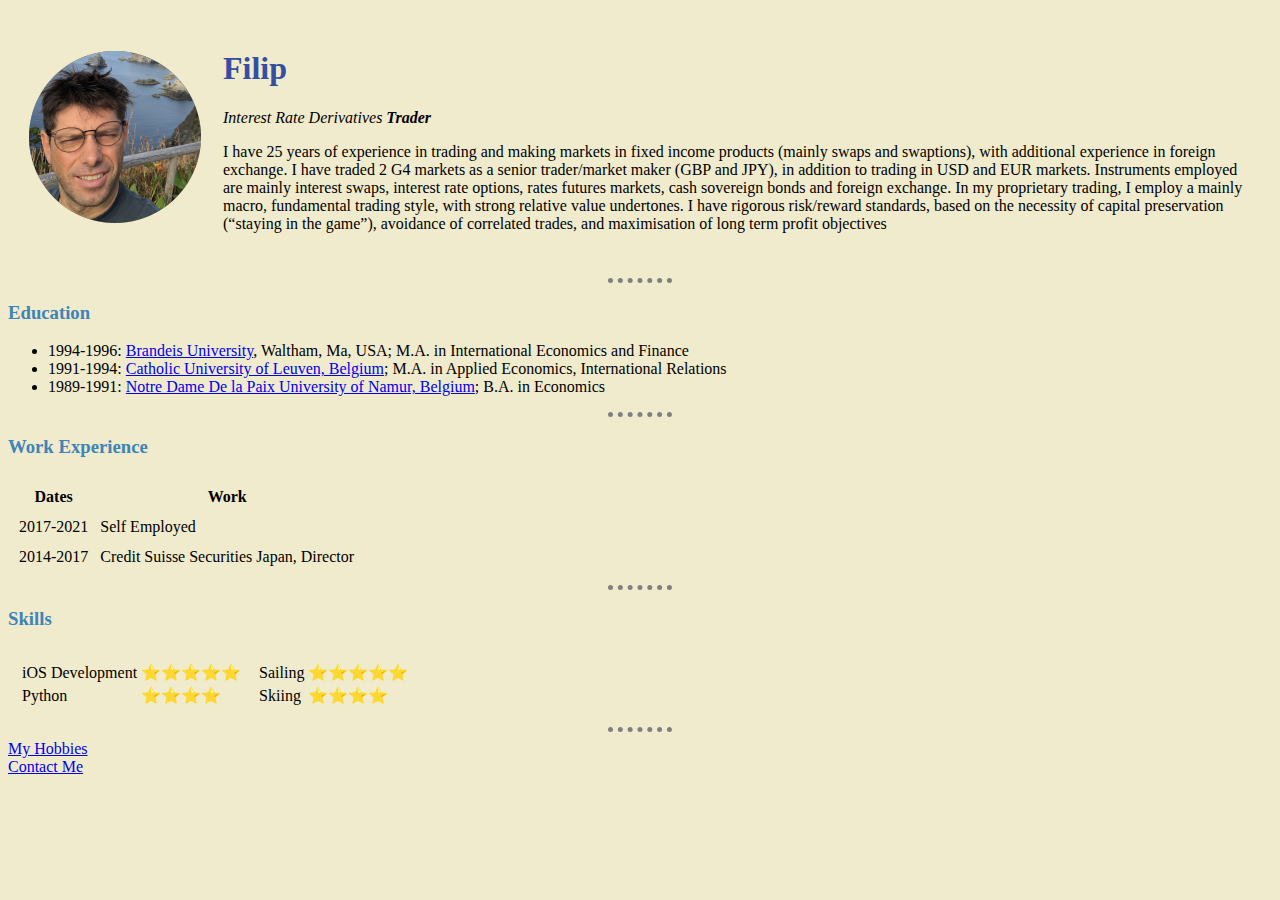
<file: index.html>
<!DOCTYPE html>
<html lang="en" dir="ltr">

<head>
  <meta charset="utf-8">
  <title>Filip's Personal Site</title>
  <link rel="stylesheet" href="css/styles.css">
</head>

<body>
  <table cellspacing="20">
    <tr>
      <td><img src="38409E7A-5146-431A-83E9-FC46C6F30089-modified.png" alt="filip profile pic alpha"></td>
      <td><h1>Filip</h1>
      <p><em>Interest Rate Derivatives <strong>Trader</strong></em></p>
      <p>I have 25 years of experience in trading and making markets in fixed income products (mainly swaps and swaptions), with additional experience in foreign exchange. I have traded 2 G4 markets as a senior trader/market maker (GBP and JPY),
        in addition to trading in USD and EUR markets. Instruments employed are mainly interest swaps, interest rate options, rates futures markets, cash sovereign bonds and foreign exchange.
        In my proprietary trading, I employ a mainly macro, fundamental trading style, with strong relative value undertones. I have rigorous risk/reward standards, based on the necessity of capital preservation (“staying in the game”), avoidance of
        correlated trades, and maximisation of long term profit objectives</p>
      </td>
    </tr>
  </table>

  <hr>
  <h3>Education</h3>
  <ul>
    <li>1994-1996: <a href="https://www.brandeis.edu/">Brandeis University</a>, Waltham, Ma, USA; M.A. in International Economics and Finance</li>
    <li>1991-1994: <a href="https://www.kuleuven.be/english/">Catholic University of Leuven, Belgium</a>; M.A. in Applied Economics, International Relations</li>
    <li>1989-1991: <a href="https://www.unamur.be/en">Notre Dame De la Paix University of Namur, Belgium</a>; B.A. in Economics</li>
  </ul>
  <hr>

  <h3>Work Experience</h3>
  <table cellspacing="10">
    <thead>
      <tr>
        <th>Dates</th>
        <th>Work</th>
      </tr>
    </thead>
    <tbody>
      <tr>
        <td>2017-2021</td>
        <td>Self Employed</td>
      </tr>
      <tr>
        <td>2014-2017</td>
        <td>Credit Suisse Securities Japan, Director</td>
        </tr>
    </tbody>
    <tfoot>

    </tfoot>


  </table>
<hr>
<h3>Skills</h3>
<table cellspacing="10">
  <tr>
    <td><table>
      <tr>
        <td>iOS Development</td>
        <td>⭐️⭐️⭐️⭐️⭐️</td>
      </tr>
      <tr>
        <td>Python</td>
        <td>⭐️⭐️⭐️⭐️</td>
      </tr>
    </table></td>
    <td><table>
      <tr>
        <td>Sailing</td>
        <td>⭐️⭐️⭐️⭐️⭐️</td>
      </tr>
      <tr>
        <td>Skiing</td>
        <td>⭐️⭐️⭐️⭐️</td>
      </tr>
    </table></td>
  </tr>
</table>


  <hr>
  <a href="hobbies.html">My Hobbies</a><br>
  <a href="contact.html">Contact Me</a>

</body>

</html>
</file>
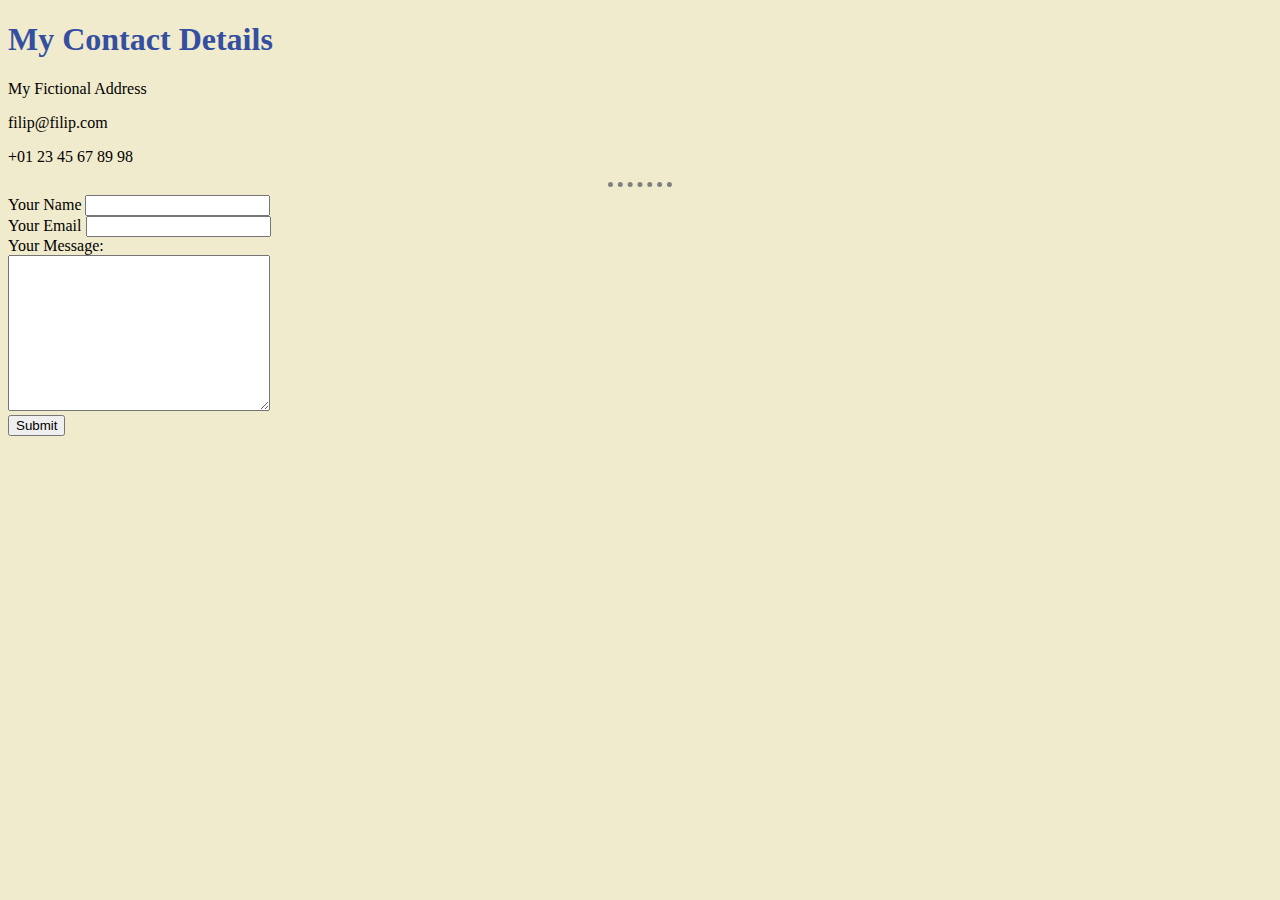
<file: contact.html>
<!DOCTYPE html>
<html lang="en" dir="ltr">
  <head>
    <meta charset="utf-8">
    <title>Contact Me</title>
    <link rel="stylesheet" href="css/styles.css">

  </head>
  <body>
    <h1>My Contact Details</h1>
    <p>My Fictional Address</p>
    <p>filip@filip.com</p>
    <p>+01 23 45 67 89 98</p>
    <hr>
    <form  action="mailto:filip12@me.com" method="post" enctype="text/plain">
      <label for="name">Your Name</label>
      <input type="text" name="yourName" value=""><br>
      <label for="email">Your Email</label>
      <input type="email" name="yourEmail" value=""><br>
      <label for="message">Your Message:</label><br>
      <textarea name="yourMessage" rows="10" cols="30"></textarea><br>
      <input type="submit" name="">
    </form>

  </body>
</html>
</file>
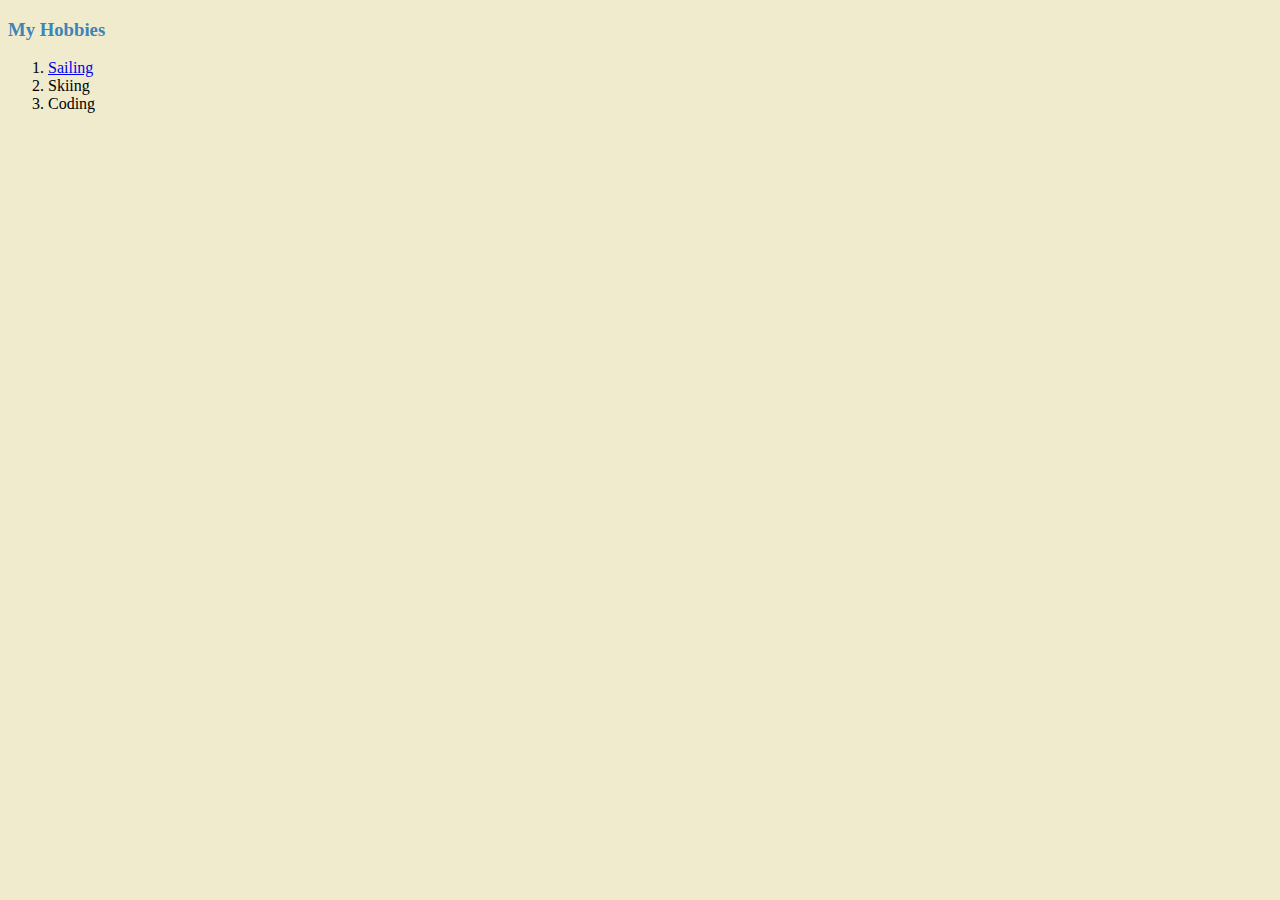
<file: hobbies.html>
<!DOCTYPE html>
<html lang="en" dir="ltr">
  <head>
    <meta charset="utf-8">
    <title>My Hobbies</title>
    <link rel="stylesheet" href="css/styles.css">

  </head>
  <body>
    <h3>My Hobbies</h3>
    <ol>
      <li><a href="https://sailaegean.eu/">Sailing</a></li>
      <li>Skiing</li>
      <li>Coding</li>
    </ol>

  </body>
</html>
</file>
<file: css/styles.css>
body {
  background-color: #F0EBCC;
}

hr {
  border-style: none;
  border-top-style:dotted;
  border-color: grey;
  border-width: 5px;
  height: 0px;
  width: 5%
}

h1 {
  color: #344FA1;
}

h3 {
  color: #3D84B8;
}
</file>
